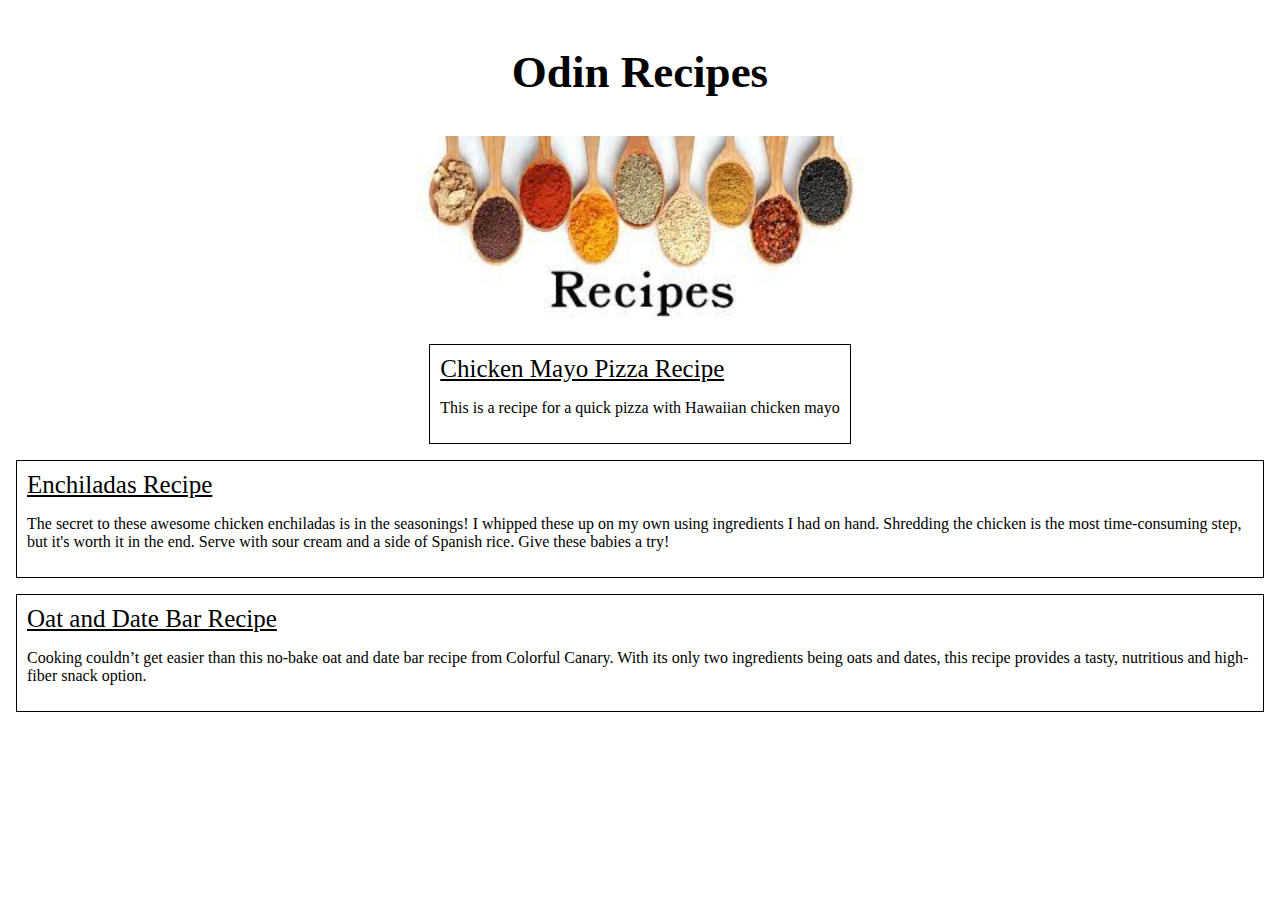
<file: index.html>
<!DOCTYPE html>
<html lang="en">
<head>
    <meta charset="UTF-8">
    <meta name="viewport" content="width=device-width, initial-scale=1.0">
    <title>Recipes</title>
    <link rel="stylesheet" href="style.css">
</head>
<body>
    <h1 class = "title">Odin Recipes</h1>
    <img src="img/recipe.jpg" alt="Recipes image">
    <div>
        <span class="recipe">
            <a href="recipes/pizza.html">Chicken Mayo Pizza Recipe</a>
            <p>This is a recipe for a quick pizza with Hawaiian chicken mayo</p>
        </span>
        <span class="recipe">
            <a href="recipes/enchiladas.html">Enchiladas Recipe</a>
            <p>The secret to these awesome chicken enchiladas is in the seasonings! I whipped these up on my own using ingredients I had on hand. Shredding the chicken is the most time-consuming step, but it's worth it in the end. Serve with sour cream and a side of Spanish rice. Give these babies a try!</p>
        </span>    
        <span class="recipe">
            <a href="recipes/bars.html">Oat and Date Bar Recipe</a>
            <p>Cooking couldn’t get easier than this no-bake oat and date bar recipe from Colorful Canary. With its only two ingredients being oats and dates, this recipe provides a tasty, nutritious and high-fiber snack option.</p>
        </span>    
    </div>

</body>
</html>
</file>
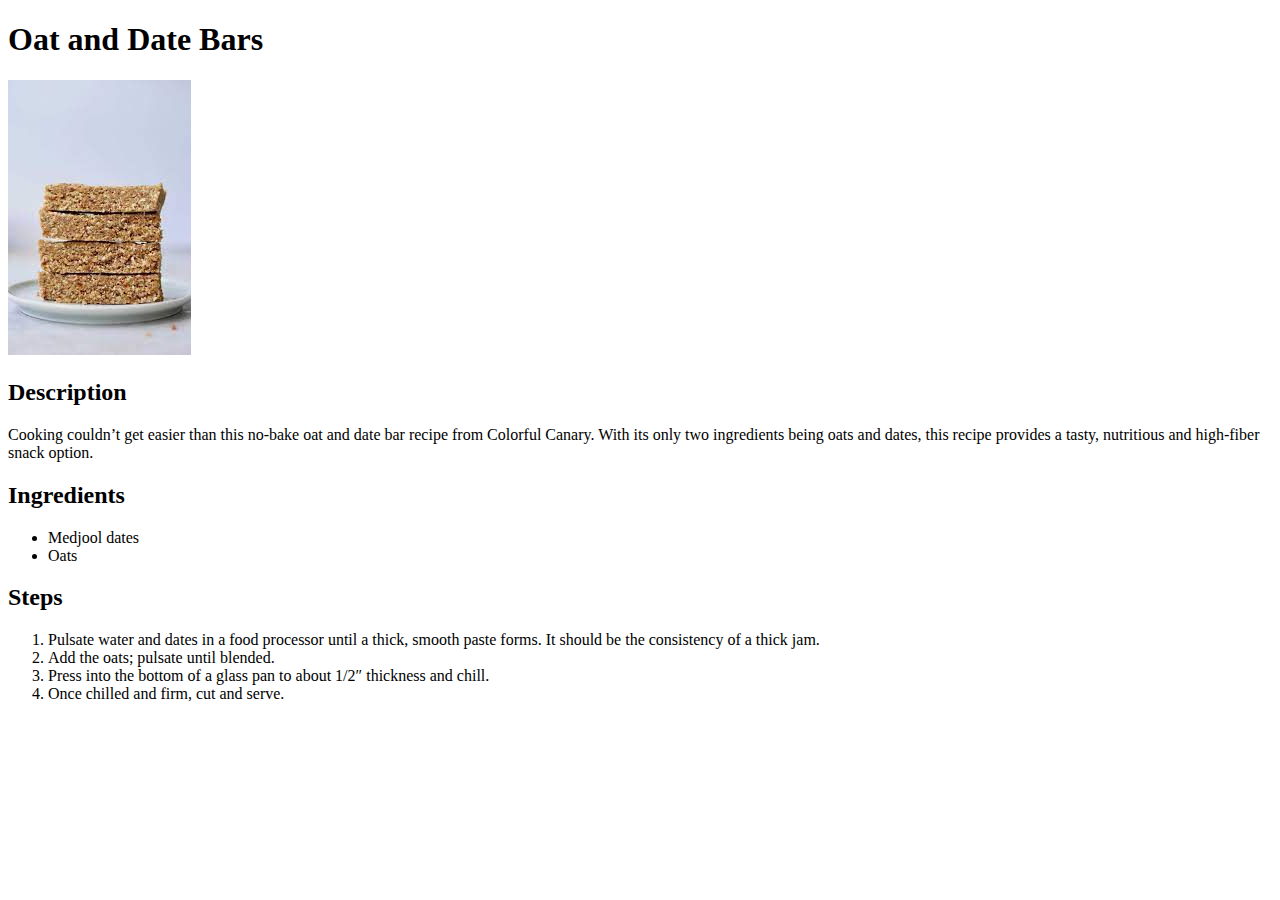
<file: recipes/bars.html>
<!DOCTYPE html>
<html lang="en">
<head>
    <meta charset="UTF-8">
    <meta name="viewport" content="width=device-width, initial-scale=1.0">
    <title>Oat and Date Bars</title>
</head>
<body>
    <h1>Oat and Date Bars</h1>
    <img src="../img/oatBar.jpg" alt="Oat and Date Bar">
    <h2>Description</h2>
    <p>Cooking couldn’t get easier than this no-bake oat and date bar recipe from Colorful Canary. With its only two ingredients being oats and dates, this recipe provides a tasty, nutritious and high-fiber snack option.</p>
    <h2>Ingredients</h2>
    <ul>
        <li>Medjool dates</li>
        <li>Oats</li>
    </ul>
    <h2>Steps</h2>
    <ol>
        <li>Pulsate water and dates in a food processor until a thick, smooth paste forms.  It should be the consistency of a thick jam.</li>
        <li>Add the oats; pulsate until blended.</li>
        <li>Press into the bottom of a glass pan to about 1/2″ thickness and chill.</li>
        <li>Once chilled and firm, cut and serve.</li>
    </ol>
</body>
</html>
</file>
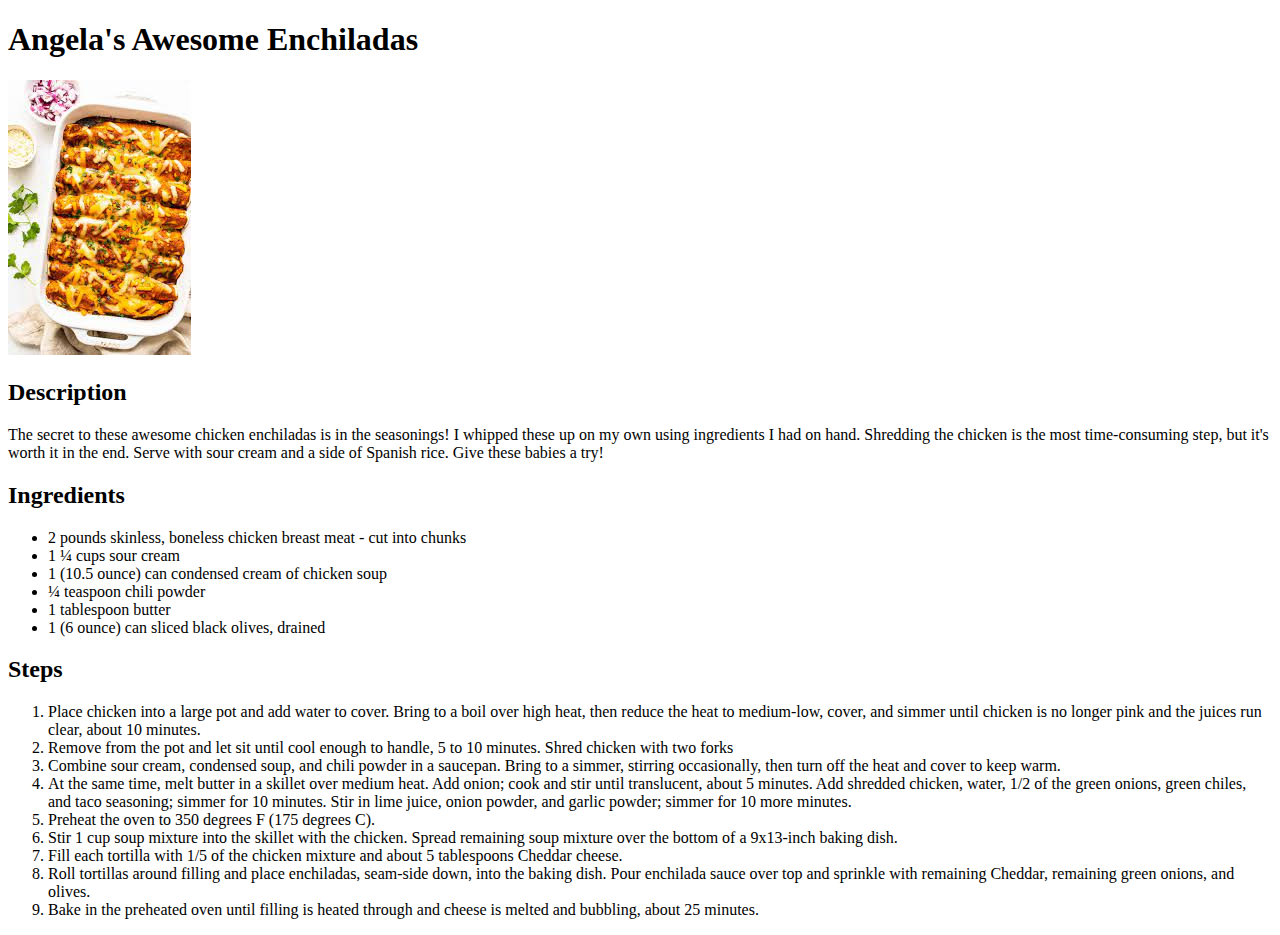
<file: recipes/enchiladas.html>
<!DOCTYPE html>
<html lang="en">
<head>
    <meta charset="UTF-8">
    <meta name="viewport" content="width=device-width, initial-scale=1.0">
    <title>Enchiladas</title>
</head>
<body>
    <h1>Angela's Awesome Enchiladas</h1>
    <img src="../img/enchilada.jpg" alt="Enchiladas">
    <h2>Description</h2>
    <p>The secret to these awesome chicken enchiladas is in the seasonings! I whipped these up on my own using ingredients I had on hand. Shredding the chicken is the most time-consuming step, but it's worth it in the end. Serve with sour cream and a side of Spanish rice. Give these babies a try!</p>

    <h2>Ingredients</h2>
    <ul>
        <li>2 pounds skinless, boneless chicken breast meat - cut into chunks</li>
        <li>1 ¼ cups sour cream</li>
        <li>1 (10.5 ounce) can condensed cream of chicken soup</li>
        <li>¼ teaspoon chili powder</li>
        <li>1 tablespoon butter</li>            
        <li>1 (6 ounce) can sliced black olives, drained </li>
    </ul>
    <h2>Steps</h2>
    <ol>
        <li>Place chicken into a large pot and add water to cover. Bring to a boil over high heat, then reduce the heat to medium-low, cover, and simmer until chicken is no longer pink and the juices run clear, about 10 minutes.</li>
        <li>Remove from the pot and let sit until cool enough to handle, 5 to 10 minutes. Shred chicken with two forks</li>
        <li>Combine sour cream, condensed soup, and chili powder in a saucepan. Bring to a simmer, stirring occasionally, then turn off the heat and cover to keep warm.</li>
        <li>At the same time, melt butter in a skillet over medium heat. Add onion; cook and stir until translucent, about 5 minutes. Add shredded chicken, water, 1/2 of the green onions, green chiles, and taco seasoning; simmer for 10 minutes. Stir in lime juice, onion powder, and garlic powder; simmer for 10 more minutes.</li>
        <li>Preheat the oven to 350 degrees F (175 degrees C).</li>
        <li>Stir 1 cup soup mixture into the skillet with the chicken. Spread remaining soup mixture over the bottom of a 9x13-inch baking dish.</li>
        <li>Fill each tortilla with 1/5 of the chicken mixture and about 5 tablespoons Cheddar cheese.</li>
        <li>Roll tortillas around filling and place enchiladas, seam-side down, into the baking dish. Pour enchilada sauce over top and sprinkle with remaining Cheddar, remaining green onions, and olives.</li>
        <li>Bake in the preheated oven until filling is heated through and cheese is melted and bubbling, about 25 minutes.</li>
    </ol>
</body>
</html>
</file>
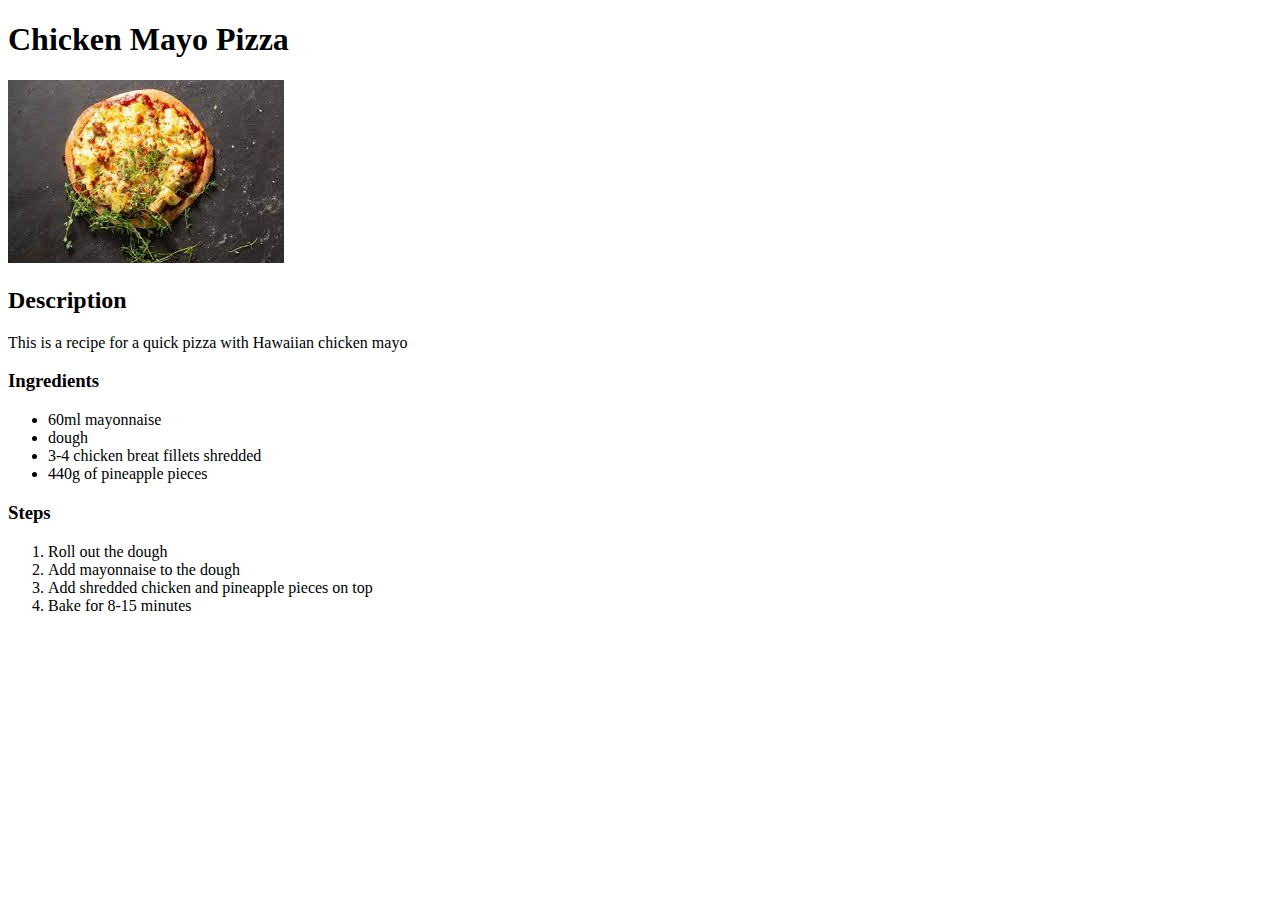
<file: recipes/pizza.html>
<!DOCTYPE html>
<html lang="en">
<head>
    <meta charset="UTF-8">
    <meta name="viewport" content="width=device-width, initial-scale=1.0">
    <title>Pizza</title>
</head>
<body>
  <h1>Chicken Mayo Pizza</h1>  
  <img src="../img/pizza.jpg" alt="Chicken Mayo Pizza">
 
  <h2>Description</h2>
  <p>This is a recipe for a quick pizza with Hawaiian chicken mayo</p>

  <h3>Ingredients</h3>
  <ul>
    <li>60ml mayonnaise</li>
    <li>dough</li>
    <li>3-4 chicken breat fillets shredded</li>
    <li>440g of pineapple pieces</li>
  </ul>
  <h3>Steps</h3>
  <ol>
    <li>Roll out the dough</li>
    <li>Add mayonnaise to the dough</li>
    <li>Add shredded chicken and pineapple pieces on top</li>
    <li>Bake for 8-15 minutes</li>
</ol>
</body>
</html>
</file>
<file: style.css>
.title{
    text-align: center;
    font-size: 45px;
    padding : 8px;
}

.recipe{
    padding: 10px;
    border: 1px solid black;
    margin: 8px;
    text-align: left;
    display: inline-block;
}

img{
    display: block;
    margin:0 auto;
    height: 200px;
    width: auto;
}

div{
    text-align: center;
}

a{
    font-size: 25px;
    color: black;
}

body{
    display: flex;
    flex-direction: column;
}
</file>
